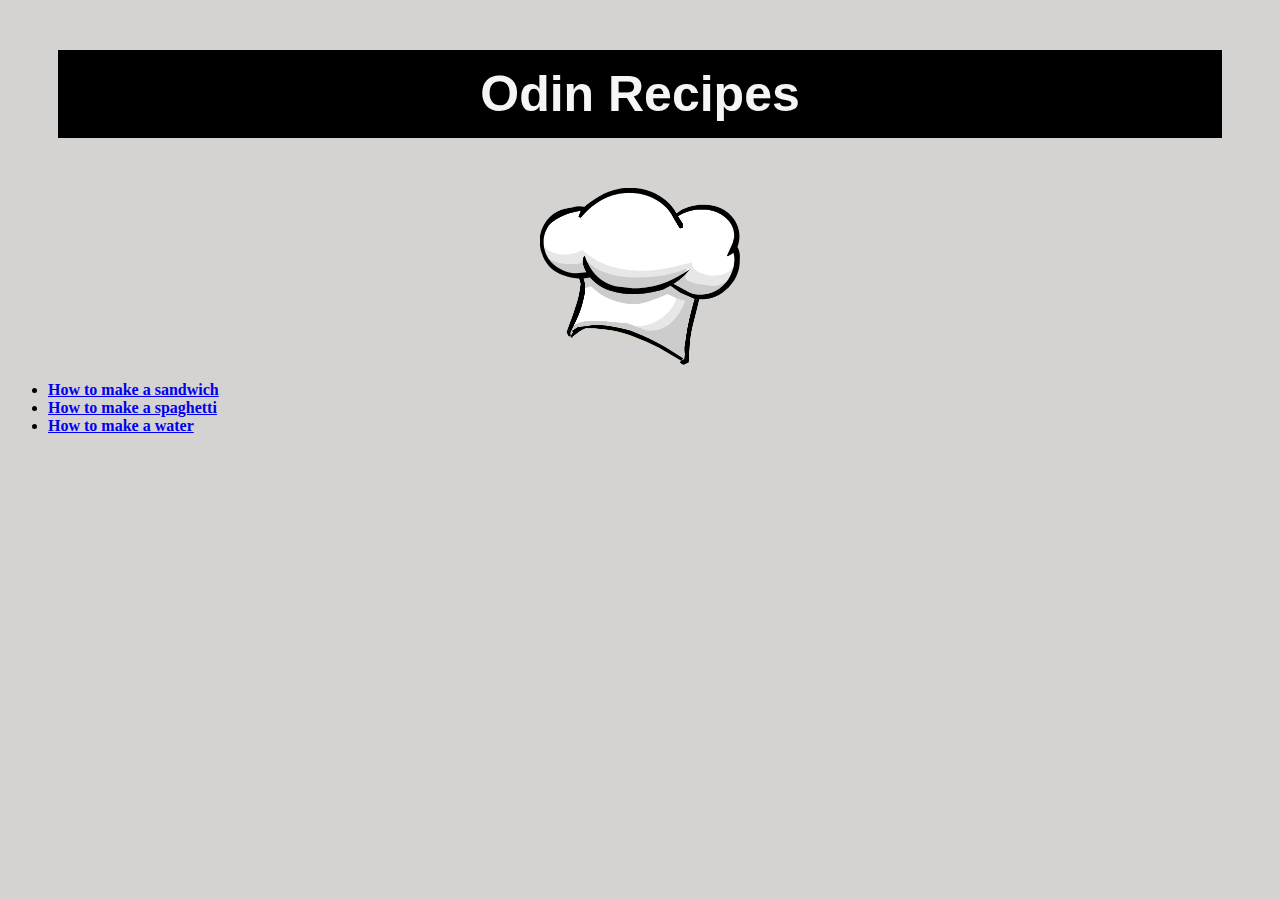
<file: index.html>
<!DOCTYPE html>
<html lang="en">
<head>
    <meta charset="UTF-8">
    <meta http-equiv="X-UA-Compatible" content="IE=edge">
    <meta name="viewport" content="width=<device-width>, initial-scale=1.0">
    <title>Odin Recipes</title>
    <link rel="stylesheet" href="indexstyles.css">
</head>
<body style="background-color: rgb(213, 210, 210);">
    <h1 id="title">Odin Recipes</h1>
    <img src="images/chefhat.png" alt="chef hat" id="image">
    <ul>
        <li><a href="./recipes/sandwich.html" class="recipe-link">How to make a sandwich</a></li>
        <li><a href="./recipes/spahghetti.html" class="recipe-link">How to make a spaghetti</a></li>
        <li><a href="./recipes/water.html" class="recipe-link">How to make a water</a></li>
    </ul>
</body>
</html>
</file>
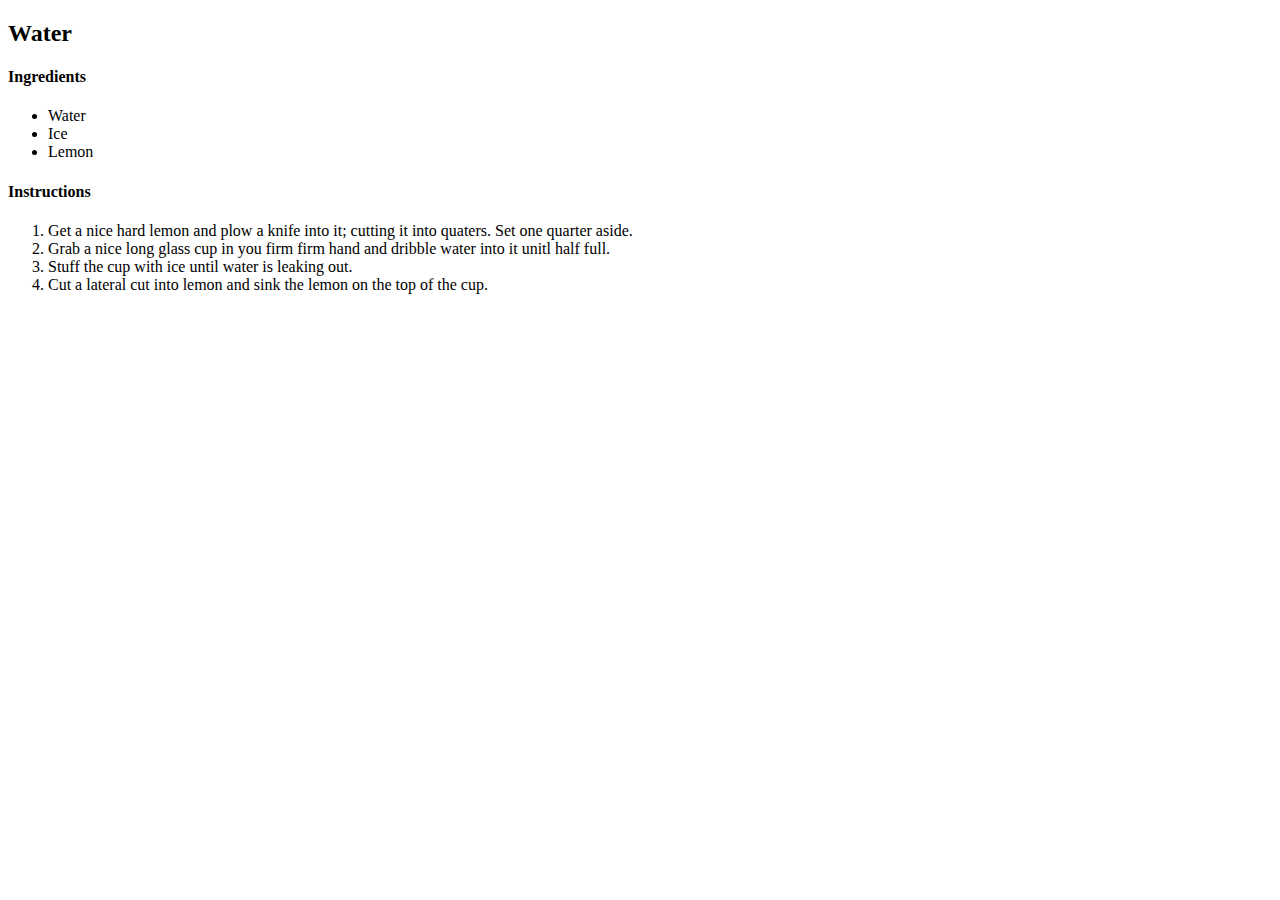
<file: recipes/water.html>
<!DOCTYPE html>
<html lang="en">
<head>
    <meta charset="UTF-8">
    <meta http-equiv="X-UA-Compatible" content="IE=edge">
    <meta name="viewport" content="width=device-width, initial-scale=1.0">
    <title>Water Recipe</title>
</head>
<body>
    <h2>Water</h2>
    <h4>Ingredients</h4>
    <ul>
        <li>Water</li>
        <li>Ice</li>
        <li>Lemon</li>
    </ul>
    <h4>Instructions</h4>
    <ol>
        <li>Get a nice hard lemon and plow a knife into it; cutting it into quaters. Set one quarter aside.</li>
        <li>Grab a nice long glass cup in you firm firm hand and dribble water into it unitl half full.</li>
        <li>Stuff the cup with ice until water is leaking out.</li>
        <li>Cut a lateral cut into lemon and sink the lemon on the top of the cup.</li>
    </ol>
</body>
</html>
</file>
<file: indexstyles.css>
#title {
    font-size: 50px;
    color: whitesmoke;
    background-color: black;
    text-align: center;
    font-family: Arial, Helvetica, sans-serif;
    padding: 15px;
    margin: 50px;

}
#image {
    width: 200px;
    height: auto;
    display: block;
    margin-left: auto;
    margin-right: auto;
}
.recipe-link {
    font-size: medium;
    font-weight: 700;
}
</file>
